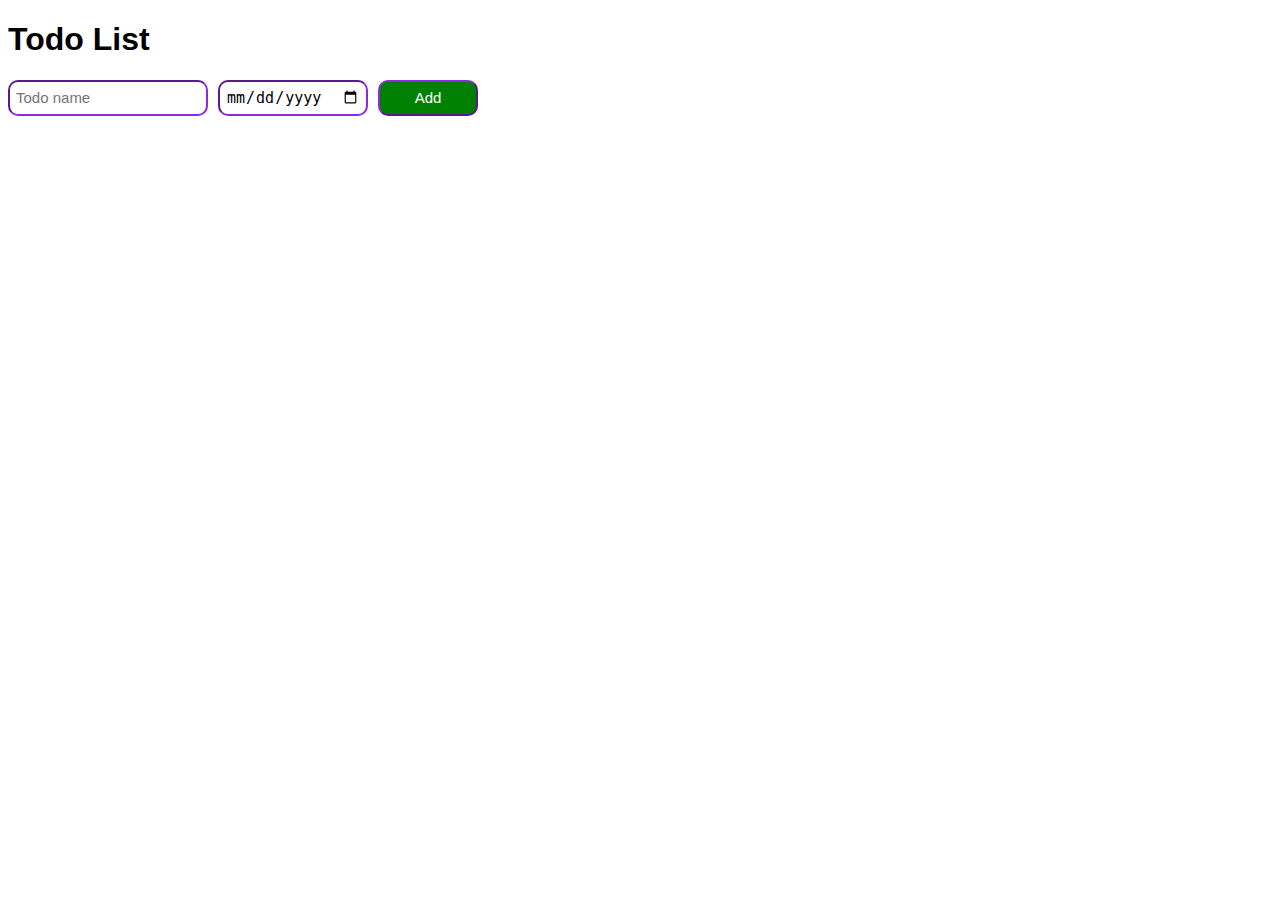
<file: index.html>
<!DOCTYPE html>
<html lang="en">
  <head>
    <meta charset="UTF-8">
    <meta name="viewport" content="width=device-width, initial-scale=1.0">
    <title>TO DO LIST</title>
    <style >
    </style>
    <link rel="stylesheet" href="styles.css">
    
  </head> 
    <body> 
      <h1>Todo List</h1> 
      <div class="todo-input-grid">
        <input 
          class="js-input name-input" placeholder="Todo name" type="text">
        <input 
          type="date" class="js-date due-date-input">
        <button
          class="add-todo-button"
          onclick="
          addList();">Add
        </button>
      </div>
      <div
        class="js-display-list todo-grid">
      </div>
     
  <script src="script.js">
  </script>
  </body>
</html>
</file>
<file: styles.css>
body {
  font-family: Arial, Helvetica, sans-serif;
  max-width: 100%;
  max-height: 100%;
}

.todo-grid, .todo-input-grid {
  display: grid;
  grid-template-columns: 200px 150px 100px;
  column-gap: 10px;
  row-gap: 10px;
  text-align: center
}

.todo-input-grid, .todo-grid {
  margin-bottom: 10px;
  align-items: stretch;
}

.name-input, .due-date-input {
  font-size: 15px;
  padding: 6px;
  border-radius: 10px;
  border-color: blueviolet;
}

.add-todo-button {
  color: white;
  background-color: green;
  font-size: 15px;
  cursor: pointer;
  border-radius: 10px;
  border-color: blueviolet;
}

.delete-todo-button {
  background-color: darkred;
  color: white;
  font-size: 15px;
  cursor: pointer;
  padding-top: 10px;
  padding-bottom: 10px;
  width: 100px;
  border-radius: 10px;
  border-color: blueviolet;
}
.todo-grid {
  margin-top: 10px;
  align-items: center;
}
</file>
